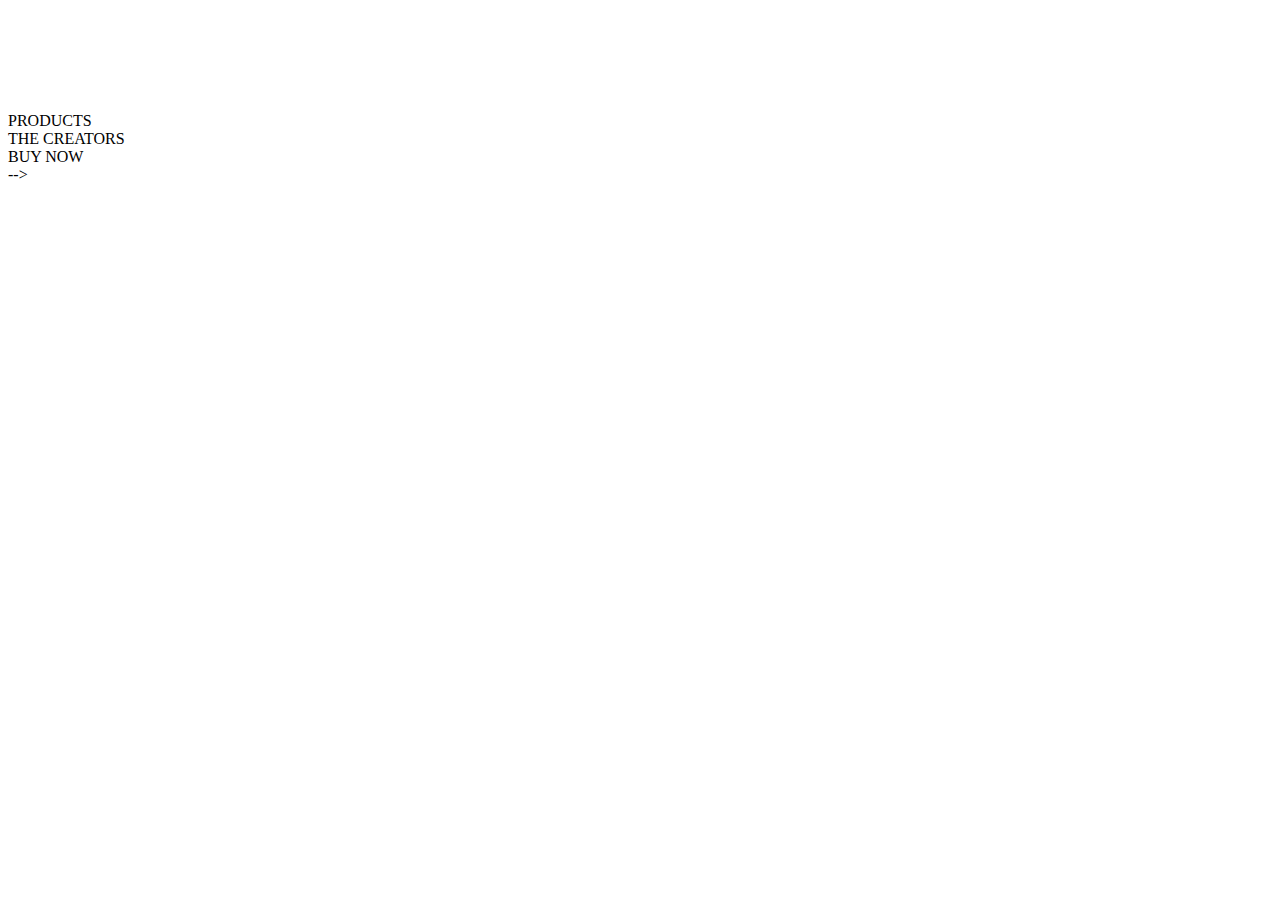
<file: sprite.html>
<!DOCTYPE html>
<html lang="en">
<head>
    <meta charset="UTF-8">
    <meta http-equiv="X-UA-Compatible" content="IE=edge">
    <meta name="viewport" content="width=device-width, initial-scale=1.0">
    <title>sprite</title>
    <link rel="stylesheet" href="sprite.css">
</head>
<body>
    <div class="navigation">
        <div><img class="logo" src="sprite_nav_logo.png"></div>
        <div class="button1">PRODUCTS</div>
        <div class="button1">THE CREATORS</div>
        <div class="button1">BUY NOW</div>
        </div>
    </div>
    <!-- div class="body3">
    <div><img class="part1"  src="https://bsa.in/wp-content/uploads/2018/06/BSA_Kids_Cybot_Green_2019_04-800x489.png"></div>
    <div< class="label1">
        <h2>BSA Kids</h2></div>
    <div class="eassy">
        <p>Cycling spurs a child’s motor development and provides other benefits like increased confidence, better sense of independence, the desire to explore new places and good social skills. It keeps them active and fit. With this in mind, we consciously strive to provide exciting bicycle designs, fun features, vibrant colours and innovative add-ons that enable young adventurers to embark on the ride of their lives!</p>
    </div>
 <div><button class="click">See all Kids cycle>
</button>    
 </div> -->
 <!-- <div class="image1"> -->
   <!-- <img src= "https://bsa.in/wp-content/uploads/2018/06/BSA_Kids_Cybot_Green_2019_04.png">
  <div class="label3">
   <h1>BSA cycle</h1>
   <p>Cycling spurs a child’s motor development and provides other benefits like increased confidence, better sense of independence, the desire<br> to explore new places and good social skills. It keeps them active and fit. With this in mind, we consciously strive to provide exciting<br> bicycle designs, fun features, vibrant colours and innovative add-ons that enable young adventurers to embark on the ride of their lives!</p> -->
</div>
<!-- <div class="pictext"> -->
    <!-- <p>Cycling spurs a child’s motor development and provides other benefits like increased confidence, better sense of independence, the desire to explore new places and good social skills. It keeps them active and fit. With this in mind, we consciously strive to provide exciting bicycle designs, fun features, vibrant colours and innovative add-ons that enable young adventurers to embark on the ride of their lives!</p> -->
<!-- </div>
</div>
 <div class="image2">
    <img src="https://bsa.in/wp-content/uploads/2018/06/BSA_Kids_Cybot_Green_2019_04.png">
 
 <div class="label4">
    <h1>BSA cycle</h1>
 </div> -->
</body> -->
</html>
</file>
<file: sprite.css>
*{
   
}

.image1{
    float: left;
}
.image2{
    float:right;
}
.label1{
   
}
.label2{
    

}
.pictext{
    text-align: justify;
    margin-right: 1000px;
}

  
    
     .click1{ 
        background-color: #f26f21;
        border: none;
        color:aliceblue;
        font-size: 21px;
        width: 17%;
        line-height:17px;
        display: inline-block;
        margin-top: 35px;
        margin-left: 425px;
        padding: 13px 29px;
    }
</file>
